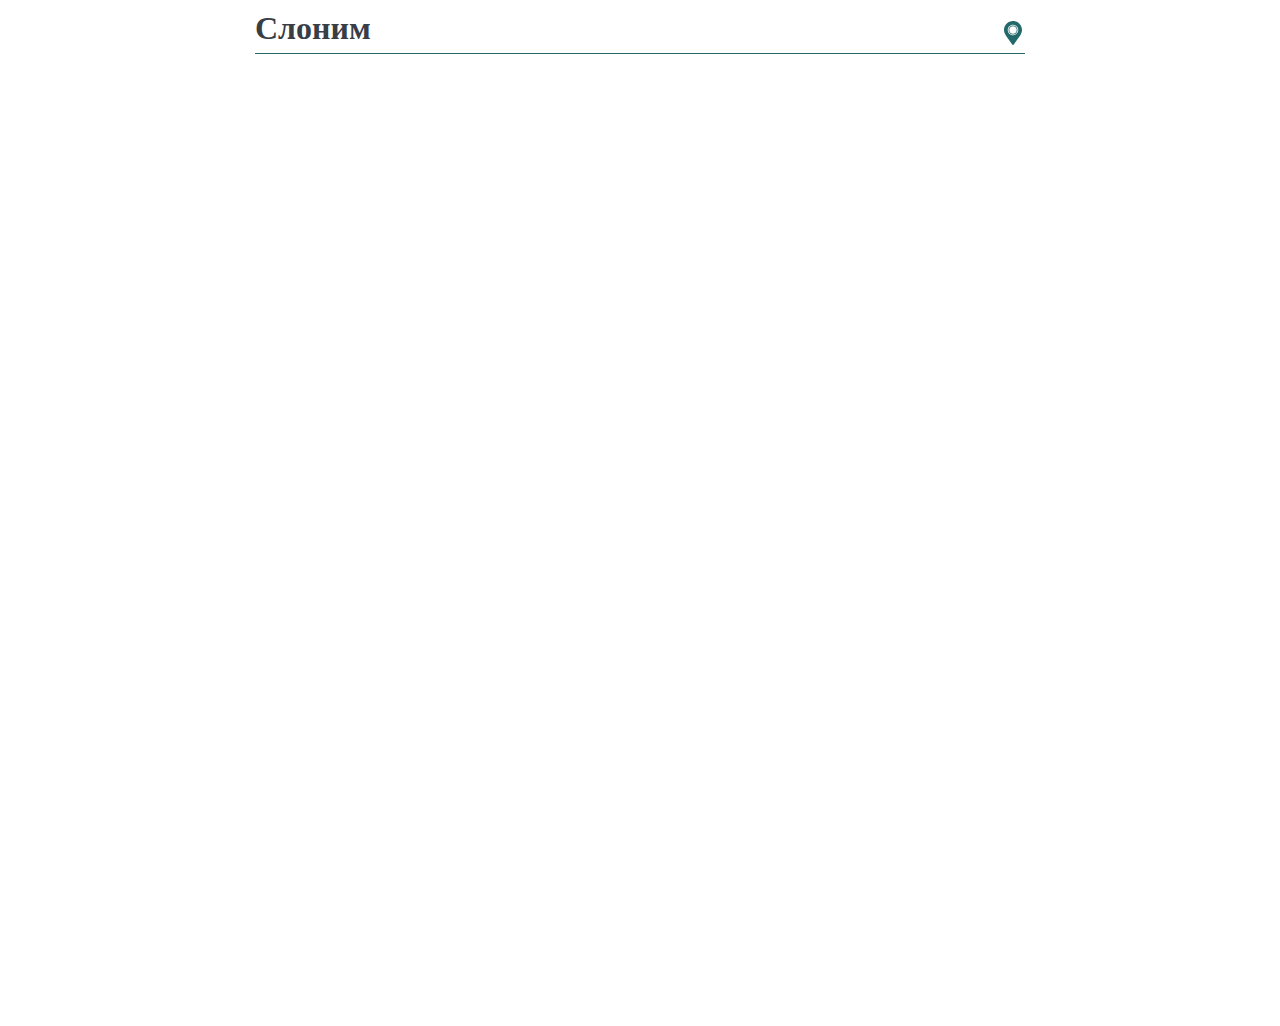
<file: pages/about/about.html>
<!DOCTYPE html>
<html lang="en">
	<head>
		<meta charset="UTF-8" />
		<meta http-equiv="X-UA-Compatible" content="IE=edge" />
		<meta name="viewport" content="width=device-width, initial-scale=1.0" />
		<link rel="stylesheet" href="index.css" />
		<title>Document</title>
	</head>
	<body>
		<div class="weather__container">
			<div class="weather__location">
				<div class="current__location">Слоним</div>
				<button id="check__location" class="check__location">
					<svg
						version="1.0"
						id="Layer_1"
						xmlns="http://www.w3.org/2000/svg"
						xmlns:xlink="http://www.w3.org/1999/xlink"
						width="24px"
						height="24px"
						viewBox="0 0 64 64"
						enable-background="new 0 0 64 64"
						xml:space="preserve"
					>
						<g>
							<path
								fill="#236969"
								d="M32,0C18.745,0,8,10.745,8,24c0,5.678,2.502,10.671,5.271,15l17.097,24.156C30.743,63.686,31.352,64,32,64
		s1.257-0.314,1.632-0.844L50.729,39C53.375,35.438,56,29.678,56,24C56,10.745,45.255,0,32,0z M32,38c-7.732,0-14-6.268-14-14
		s6.268-14,14-14s14,6.268,14,14S39.732,38,32,38z"
							/>
							<path
								fill="#236969"
								d="M32,12c-6.627,0-12,5.373-12,12s5.373,12,12,12s12-5.373,12-12S38.627,12,32,12z M32,34
		c-5.523,0-10-4.478-10-10s4.477-10,10-10s10,4.478,10,10S37.523,34,32,34z"
							/>
						</g>
					</svg>
				</button>
			</div>
			<div class="weather__week"></div>
		</div>
		<script src="./index.js"></script>
	</body>
</html>
</file>
<file: pages/about/index.css>
:root {
	--main: #236969;
	--bg: rgba(249, 249, 249, 0.35);
	--text: #222831;
	--shadow: #d2ecf9;
	--currtext: #393e46;
}

.weather__container {
	max-width: 770px;
	margin: 0 auto;
	display: flex;
	flex-direction: column;
	align-items: start;
	height: 1010px;

	color: var(--text);
}

.weather__week {
	width: 100%;
}

.weather__location {
	width: 100%;
	display: flex;
	justify-content: space-between;
	align-items: end;
	margin-bottom: 20px;
	border-bottom: 1px solid var(--main);
	padding-bottom: 5px;
}

.check__location {
	padding: 0;
	margin: 0;
	background: none;
	border: none;
	cursor: pointer;
	transition: all 0.2s ease-in;
}

.check__location:hover svg path {
	fill: #49beb7;
	transition: all 0.2s ease-in;
}

.current__location {
	font-size: 2rem;
	font-weight: 600;
	color: var(--currtext);
	opacity: 1;
	line-height: 2.5rem;
}
.day__inform__weather {
	width: 100%;
	margin-bottom: 5px;
	display: flex;
	justify-content: flex-start;
	font-size: 20px;
	color: var(--currtext);
	text-transform: capitalize;
}
.today__additions {
	display: flex;
	flex-wrap: wrap;
	justify-content: space-between;
}

.additions__item {
	display: flex;
	justify-content: flex-start;
	gap: 5px;
	align-items: center;
	margin-bottom: 7px;
	color: var(--main);
	font-size: 18px;
}

.item__param {
	font-size: 16px;
}

.item__meaning {
	color: var(--currtext);
}

.day__img {
	width: 125px;
	height: 125px;
}

.day__img img {
	width: 100%;
	height: 100%;
	object-fit: cover;
}

.additions__meaning {
	font-weight: 700;
	text-transform: uppercase;
	display: flex;
	align-items: start;
	gap: 2px;
}

#current__date {
	font-weight: 700;
}
#daytime__sunrise {
	color: var(--main);
}

.current__separator__feels__like {
	font-size: 12px;
	line-height: 14px;
}

.day__wrapper {
	font-size: 26px;
	color: var(--main);
	font-weight: 600;
	display: flex;
	align-items: end;
	gap: 5px;
}

.wrapper__day {
	display: flex;
	justify-content: space-between;
	flex-wrap: wrap;
	border-bottom: 1px solid var(--main);
	margin-bottom: 15px;
}

.temp__daytime {
	display: flex;
	width: 350px;
	flex-direction: column;
	justify-content: center;
	align-items: start;
}

.day__additions {
	display: flex;
	flex-direction: column;
	width: 320px;
}

.daytime_wrapper {
	display: flex;
	width: 100%;
	justify-content: space-between;
	align-items: center;
	color: var(--main);
	font-size: 24px;
}
.current__temperature {
	display: flex;
	flex-direction: column;

	color: #393e46;
}

.currentday__temperature-wrapper {
	display: flex;
	align-items: end;
	max-height: 50px;
}

.day__time {
	color: var(--main);
	font-size: 22px;
	font-weight: 700;
	line-height: 24px;
	margin-right: 5px;
}
.day__name {
	font-size: 26px;
	line-height: 26px;
	font-weight: 600;
	color: var(--currtext);
	margin-right: 20px;
}
.day__number {
	font-size: 16px;
	line-height: 20px;
	color: var(--currtext);
}
.day__month {
	font-size: 16px;
	line-height: 20px;
	color: var(--currtext);
}

.day__temp {
	font-size: 38px;
	line-height: 38px;
	font-weight: 600;
}

.day__separator {
	font-size: 24px;
	line-height: 65px;
	font-weight: 600;
}

.day__units {
	font-size: 32px;
	line-height: 35px;
	font-weight: 400;
}

.add_sunrise {
	color: #393e46;
}

@media screen and (max-width: 1025px) {
	.weather__container {
		height: 1922px;
	}
}

@media screen and (max-width: 600px) {
	.weather__container {
		padding: 5px 0 5px 0px;
		overflow: hidden;
		height: 2122px;
	}

	.current__location {
		margin-left: 10px;
	}

	.block-left {
		width: 100%;
		padding: 0;
	}

	.block-right {
		width: 100%;
		padding: 0;
	}

	.day__time {
		margin-bottom: 8px;
	}

	.wrapper__day {
		padding: 10px;
		gap: 20px;
	}

	.wrapper {
		flex-direction: column;
	}
}
</file>
